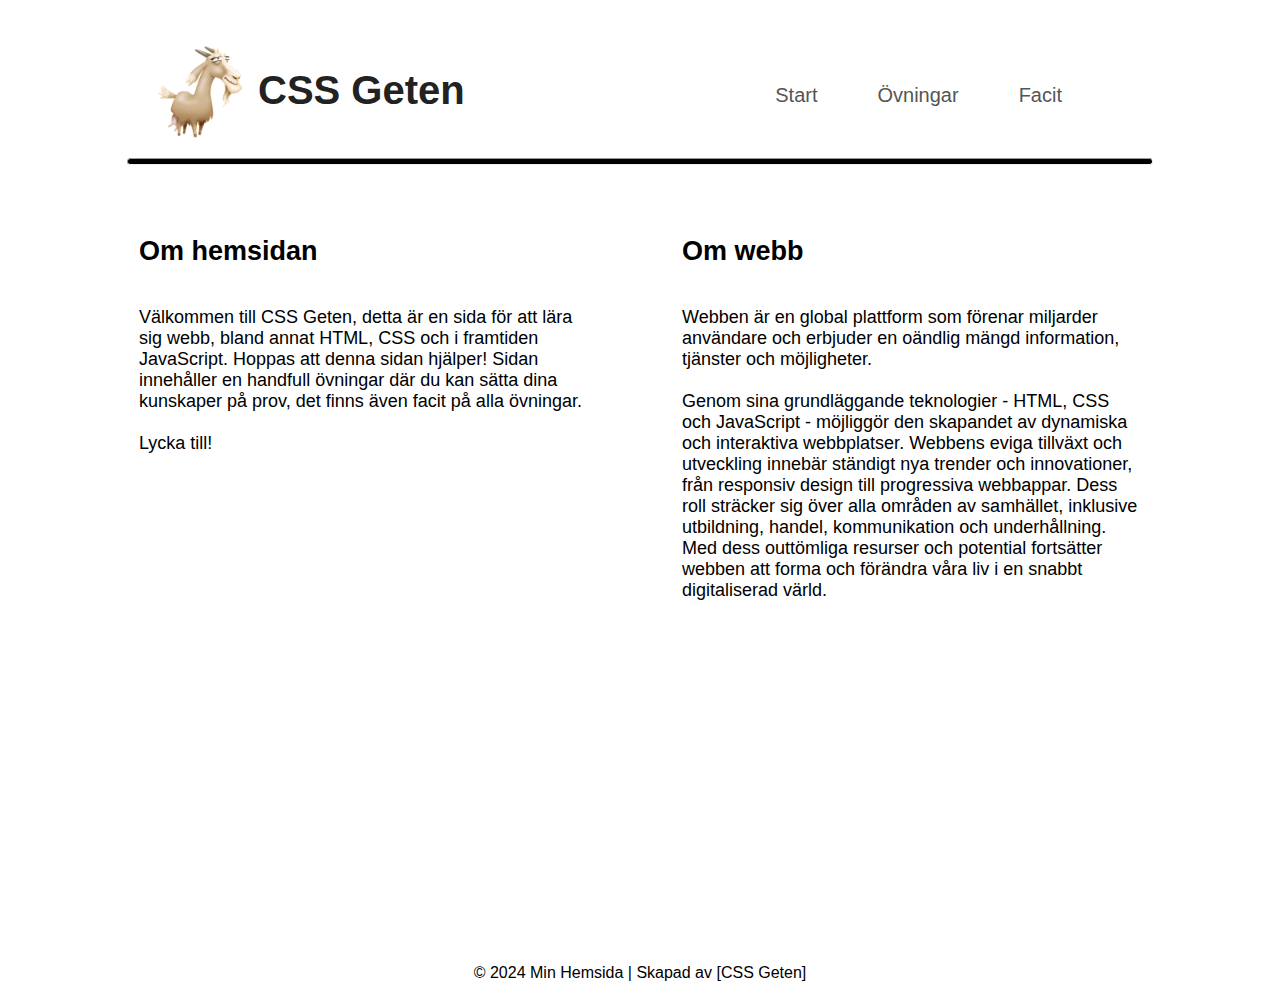
<file: index.html>
<!DOCTYPE html>
<html>
<head>
	<meta charset="utf-8">
	<meta name="viewport" content="width=device-width, initial-scale=1">
	<title>CSS Geten</title>
	<link rel="stylesheet" type="text/css" href="grunder.css">
	<script type="text/javascript" src=""></script>

<style type="text/css">
	
	.text {
      padding: 20px;
      font-size: 18px;
      width: 85%;
      align-items: center;
      text-align: left;
    }
    .text p, h2 {
      margin: 40px;
    }

</style>

</head>
<body>
<center>
    <nav>
      <div>
        <img src="Bilder/logo.png" alt="Logo">
        <h1>CSS Geten</h1>
      </div>
      <div>
        <a href="index.html">Start</a>
        <a href="övningar.html">Övningar</a>
        <a href="facit.html">Facit</a>
        <a href=".html"></a>
      </div>
    </nav>
</center>

    <hr id="line">

<center>
	<div class="text">
        <table>
            <tr>
                
                <td width="50%" style="vertical-align: top;">
                    
                    <h2>Om hemsidan</h2>
                    <p>
                        Välkommen till CSS Geten, detta är en sida för att lära sig webb, bland annat HTML, CSS och i framtiden JavaScript. Hoppas att denna sidan hjälper!
                        Sidan innehåller en handfull övningar där du kan sätta dina kunskaper på prov, det finns även facit på alla övningar.
                        <br><br>
                        Lycka till!                                    
                    </p>
                </td>
                <td width="50%" style="vertical-align: top;">

                    <h2>Om webb</h2>
                    <p>
                        Webben är en global plattform som förenar miljarder användare och erbjuder en oändlig mängd information, tjänster och möjligheter. 
                        <br><br>
                        Genom sina grundläggande teknologier - HTML, CSS och JavaScript - möjliggör den skapandet av dynamiska och interaktiva webbplatser. Webbens eviga tillväxt och utveckling innebär ständigt nya trender och innovationer, från responsiv design till progressiva webbappar. Dess roll sträcker sig över alla områden av samhället, inklusive utbildning, handel, kommunikation och underhållning. Med dess outtömliga resurser och potential fortsätter webben att forma och förändra våra liv i en snabbt digitaliserad värld.
                    </p>
                </td>
            </tr>
        </table>
	</div>

<p style="margin-top: 300px;">© 2024 Min Hemsida | Skapad av [CSS Geten]</p>

</center>


</body>
</html>
</file>
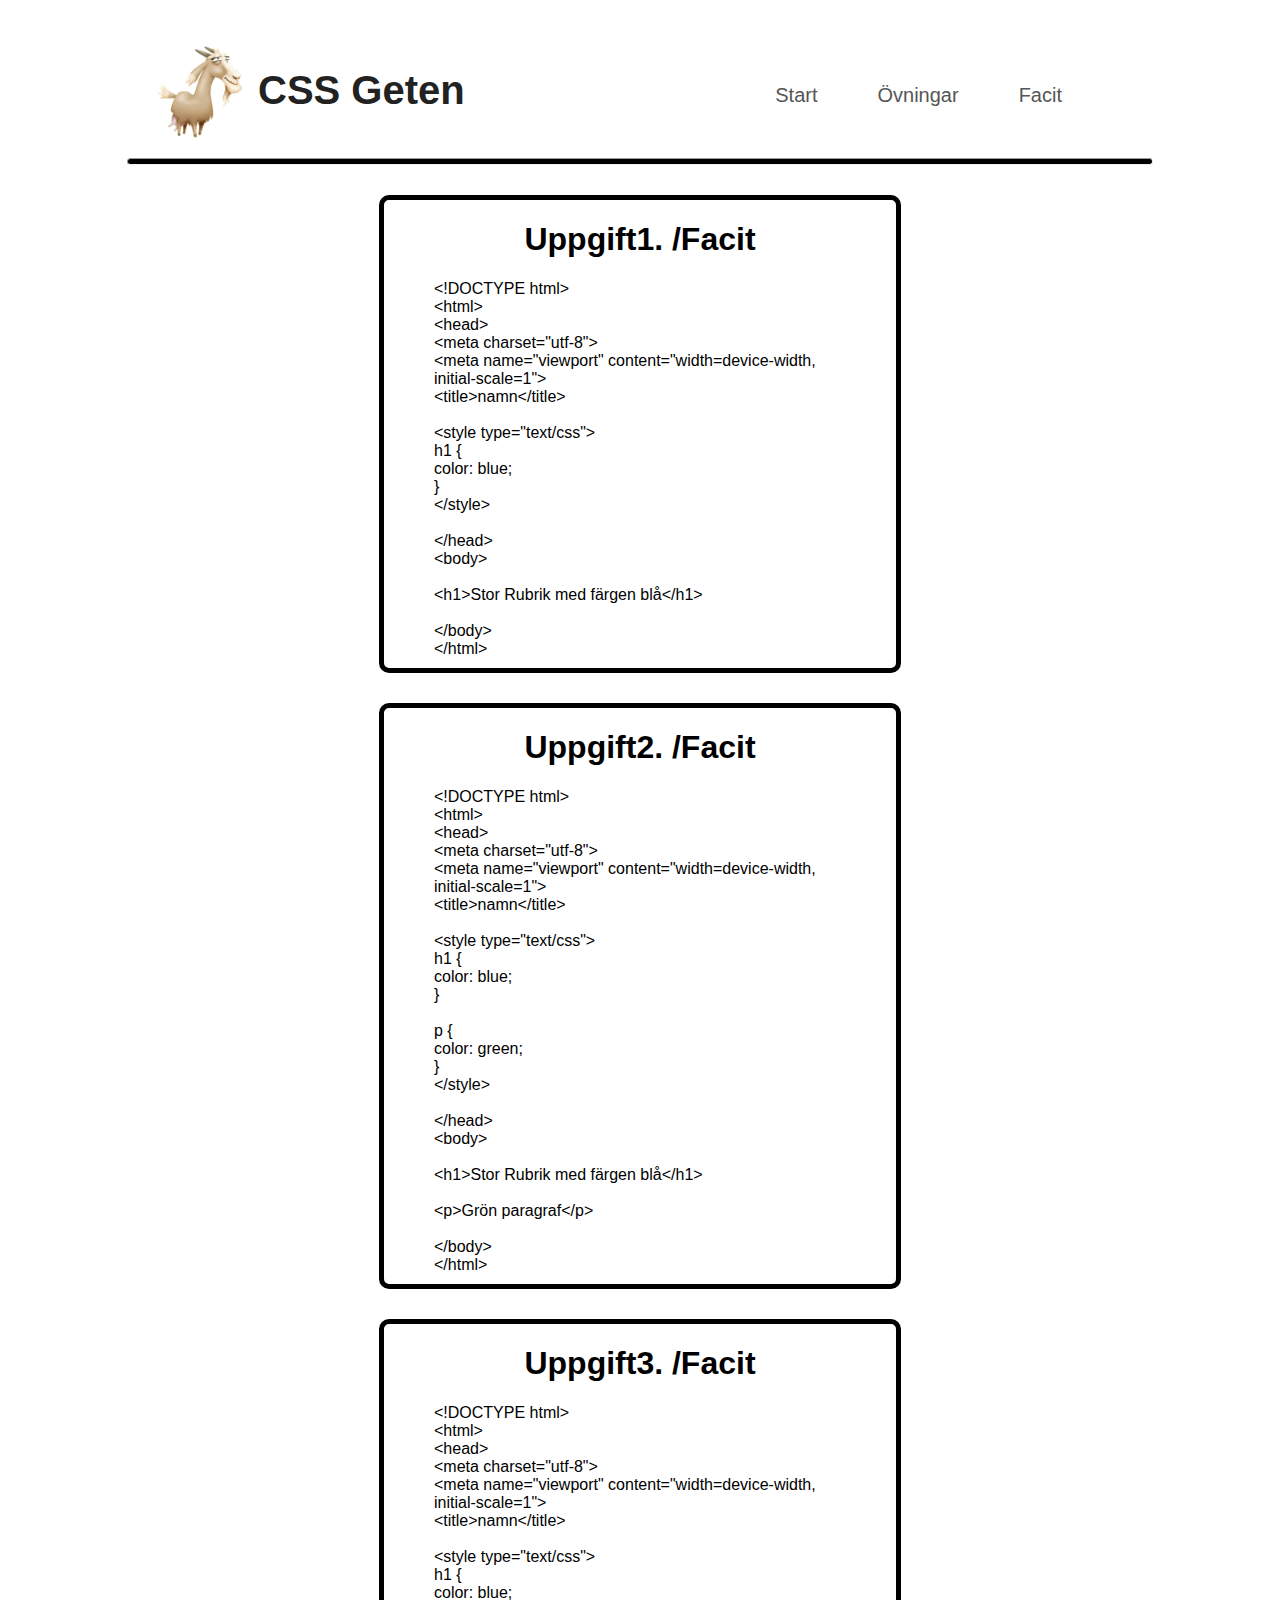
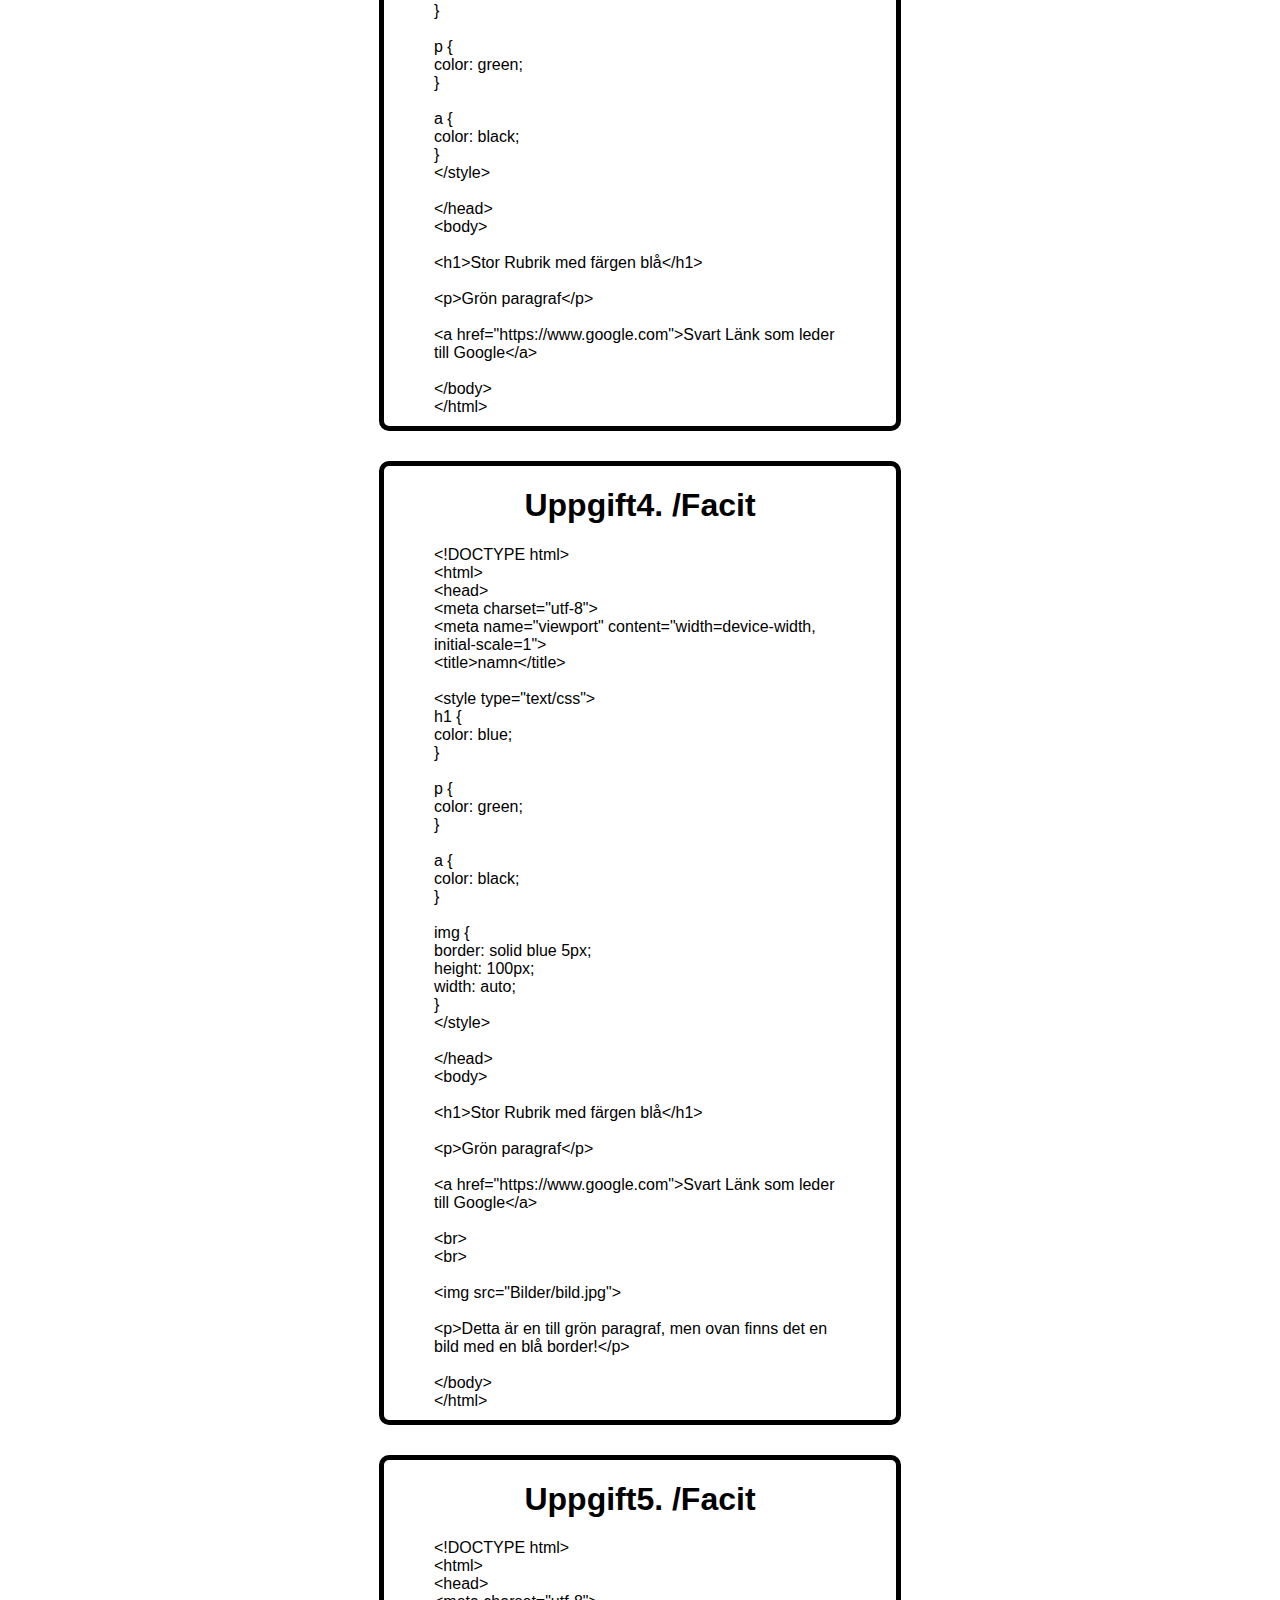
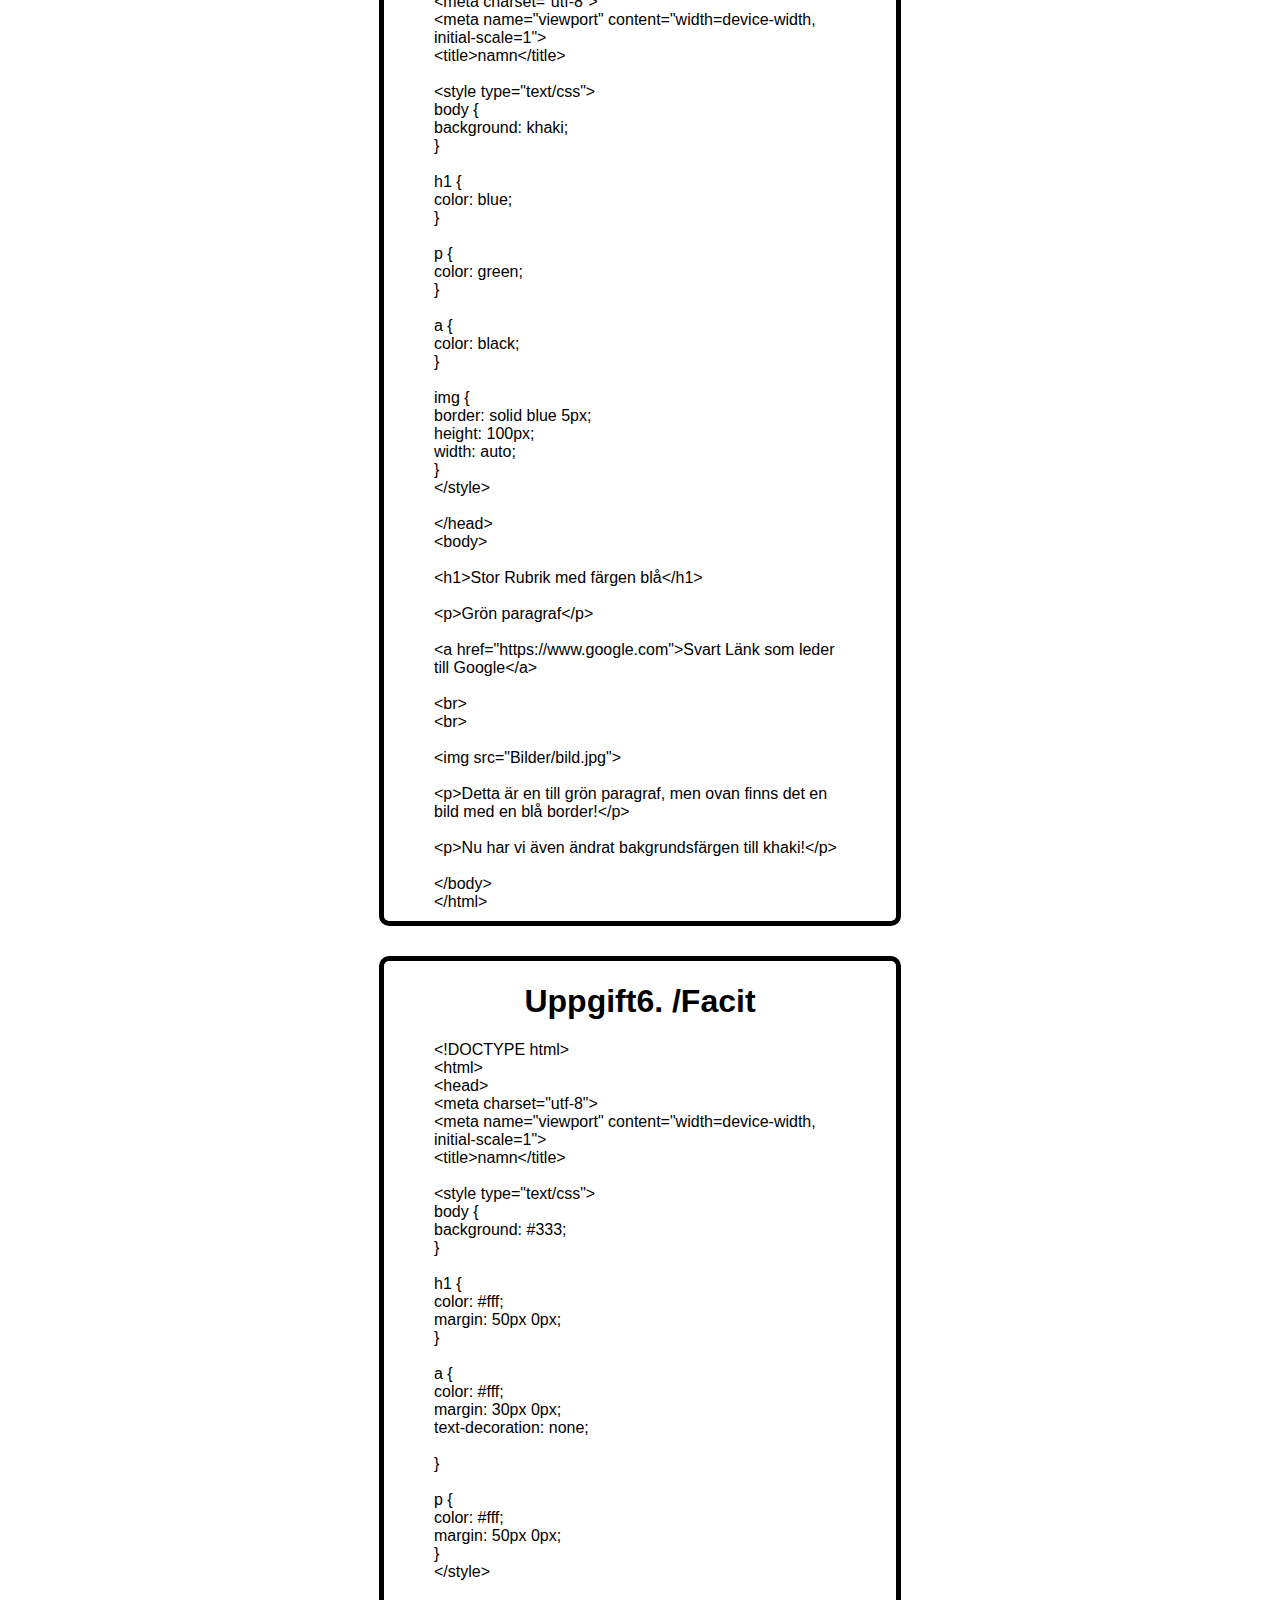
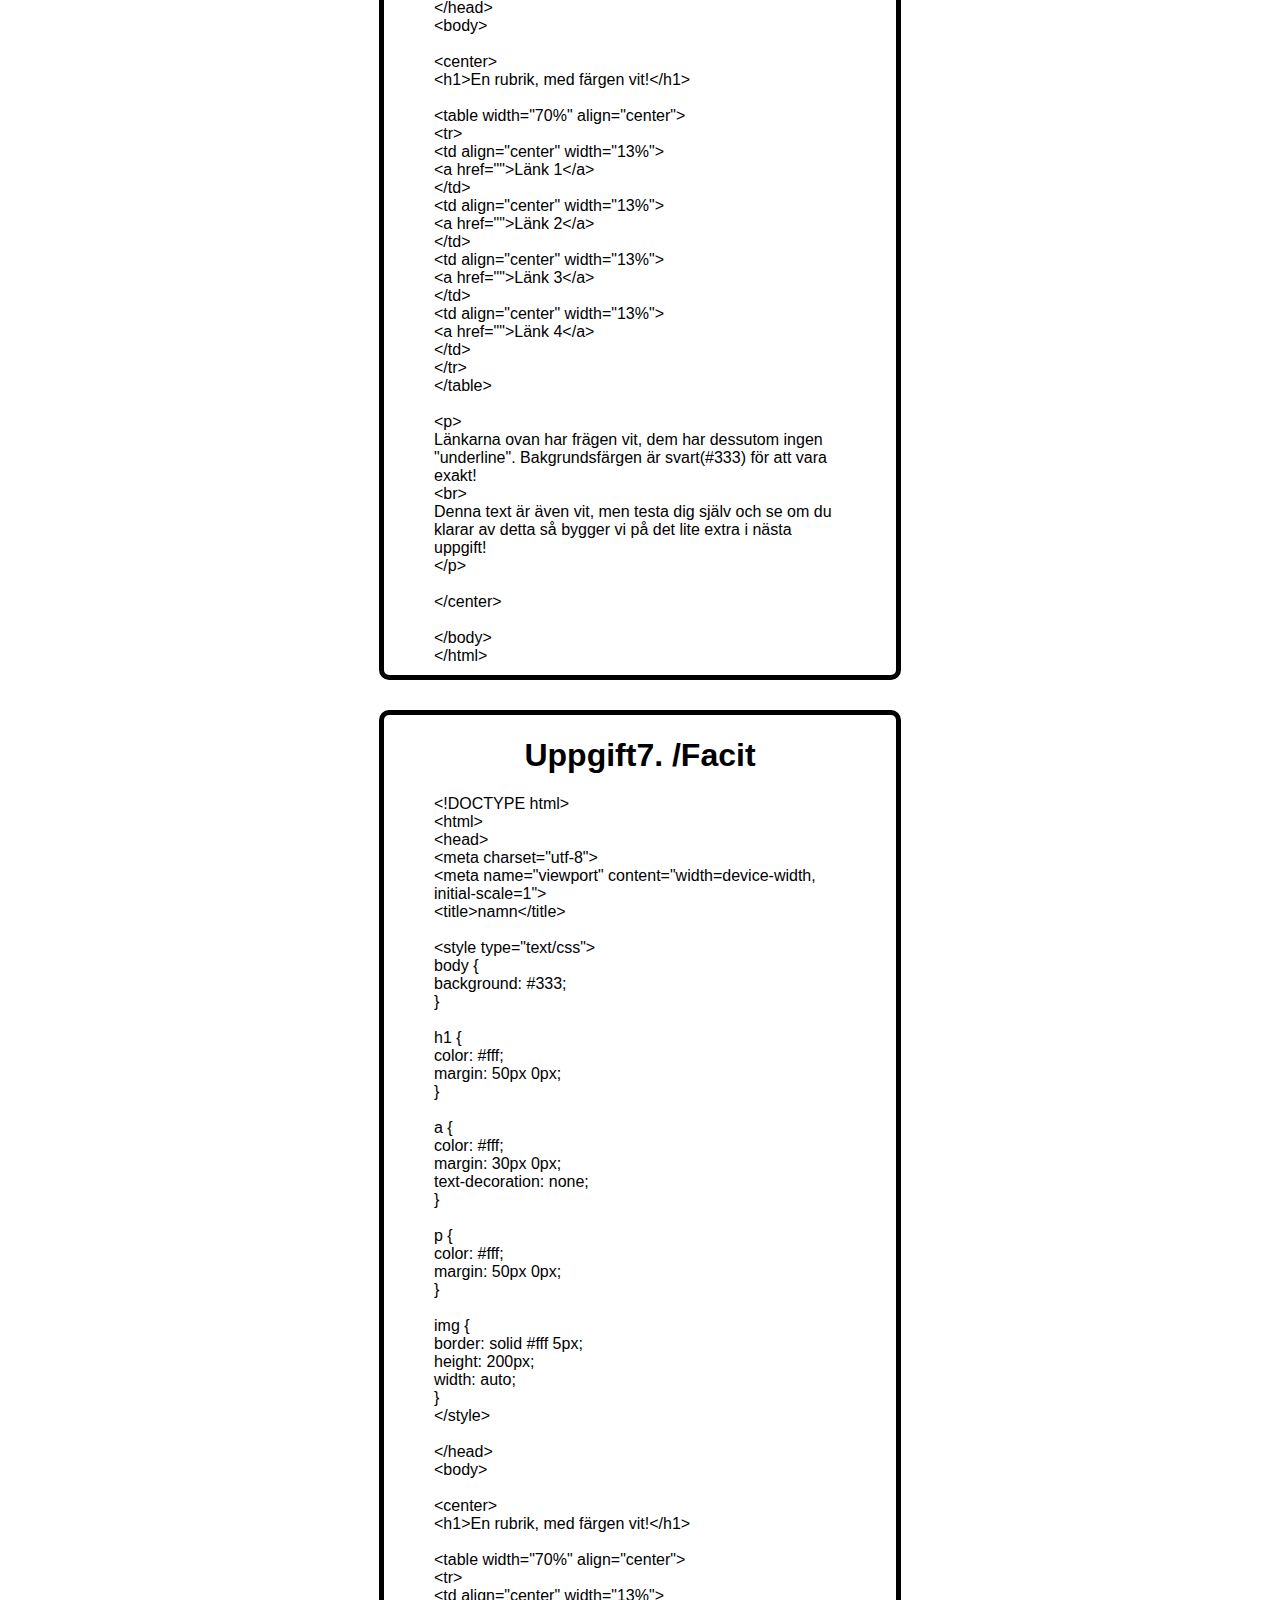
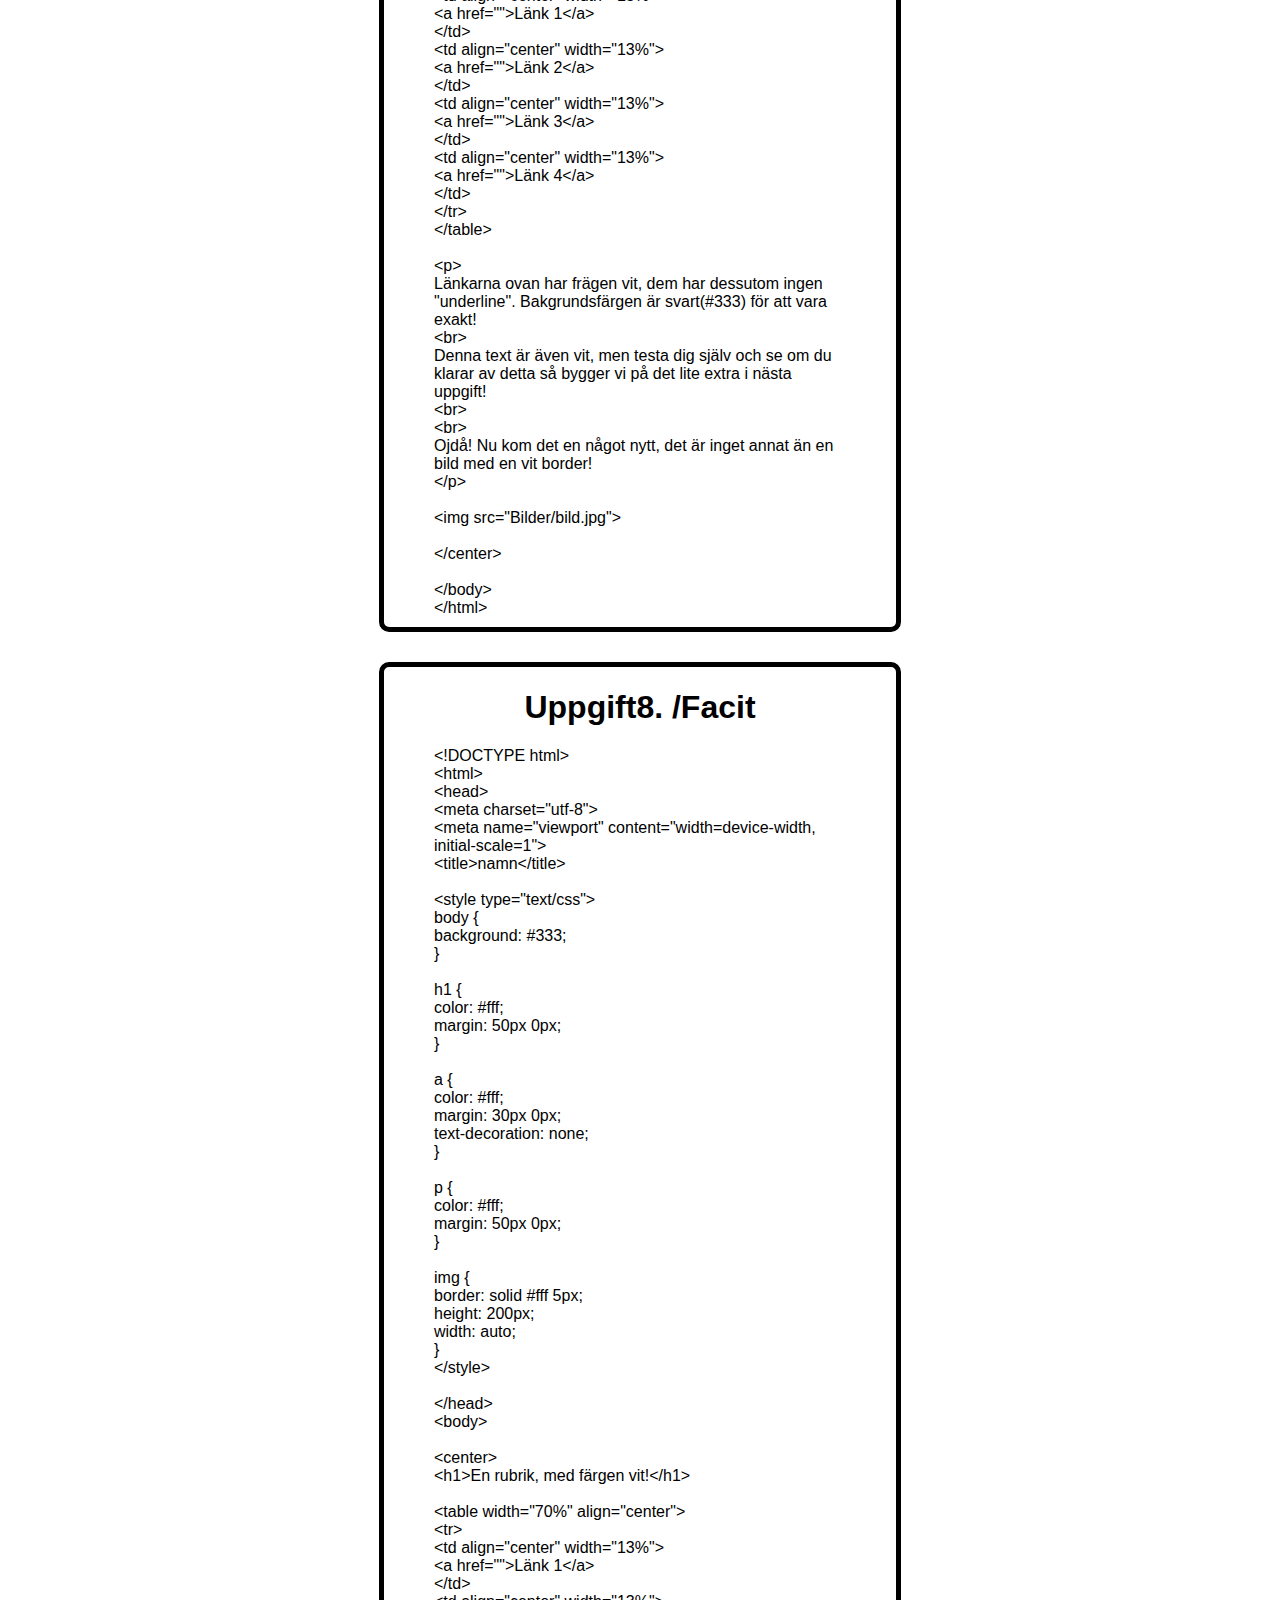
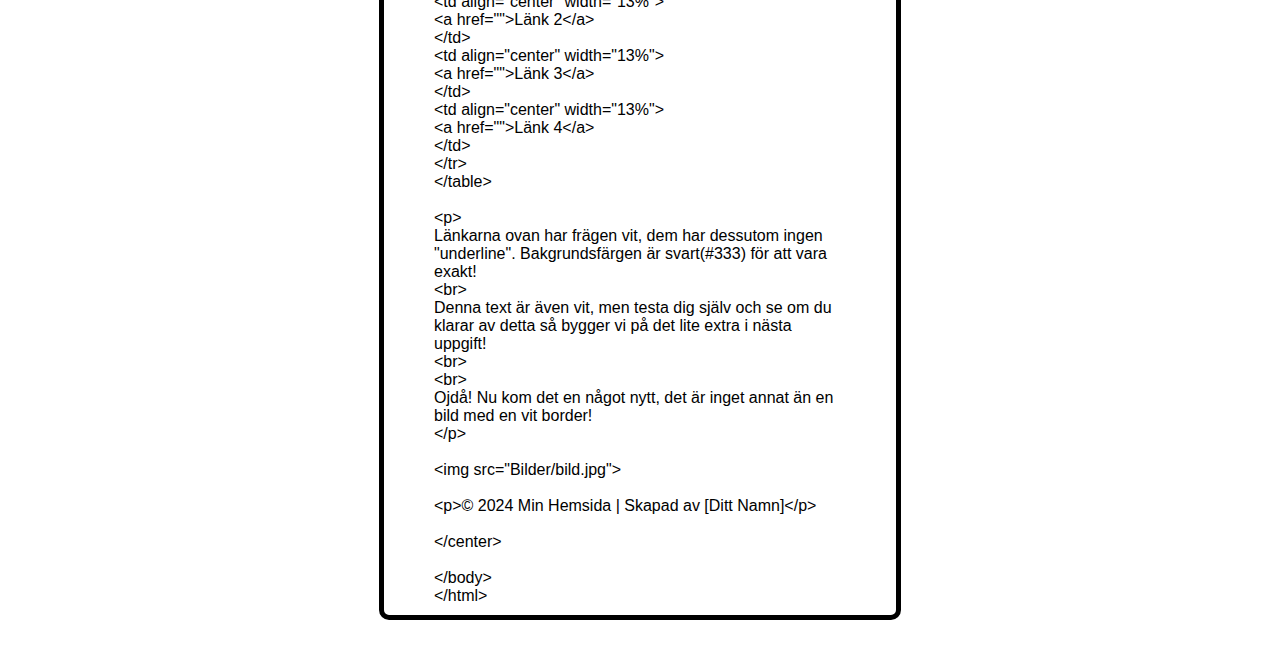
<file: facit.html>
<!DOCTYPE html>
<html>
<head>
	<meta charset="utf-8">
	<meta name="viewport" content="width=device-width, initial-scale=1">
	<title>CSS Geten</title>
	<link rel="stylesheet" type="text/css" href="grunder.css">
	<script type="text/javascript" src=""></script>

<style type="text/css">
	
    .content {
      border: solid black 5px;
      border-radius: 10px;
      width: 40%;
      align-items: center;
      text-align: left;
      margin: 30px 0px;
    }

    .content h1 {
      text-align: center;
    }

    .content p {
      margin: 10px 50px;
    }

</style>

</head>
<body>
<center>
    <nav>
      <div>
        <img src="Bilder/logo.png" alt="Logo">
        <h1>CSS Geten</h1>
      </div>
      <div>
        <a href="index.html">Start</a>
        <a href="övningar.html">Övningar</a>
        <a href="facit.html">Facit</a>
        <a href=".html"></a>
      </div>
    </nav>
</center>

    <hr id="line">

<center>
<div class="content">
  
  <h1>
    Uppgift1. /Facit
  </h1>

  <p>
    
  &lt;!DOCTYPE html&gt;<br>
    &lt;html&gt;<br>
    &lt;head&gt;<br>
      &lt;meta charset="utf-8"&gt;<br>
      &lt;meta name="viewport" content="width=device-width, initial-scale=1"&gt;<br>
      &lt;title&gt;namn&lt;/title&gt;<br>
<br>
      &lt;style type="text/css"&gt;<br>
        h1 {<br>
          color: blue;<br>
        }<br>
      &lt;/style&gt;<br>
<br>
    &lt;/head&gt;<br>
    &lt;body&gt;<br>
<br>
    &lt;h1&gt;Stor Rubrik med färgen blå&lt;/h1&gt;<br>
<br>
    &lt;/body&gt;<br>
    &lt;/html&gt;

  </p>

  </div>
</center>

<center>
  <div class="content">
  
    <h1>
      Uppgift2. /Facit
    </h1>

    <p>
      
&lt;!DOCTYPE html&gt;<br>
  &lt;html&gt;<br>
  &lt;head&gt;<br>
    &lt;meta charset="utf-8"&gt;<br>
    &lt;meta name="viewport" content="width=device-width, initial-scale=1"&gt;<br>
    &lt;title&gt;namn&lt;/title&gt;<br>
<br>
    &lt;style type="text/css"&gt;<br>
      h1 {<br>
        color: blue;<br>
      }<br>
<br>
      p {<br>
        color: green;<br>
      }<br>
    &lt;/style&gt;<br>
<br>
  &lt;/head&gt;<br>
  &lt;body&gt;<br>
<br>
  &lt;h1&gt;Stor Rubrik med färgen blå&lt;/h1&gt;<br>
<br>
  &lt;p&gt;Grön paragraf&lt;/p&gt;<br>
<br>
  &lt;/body&gt;<br>
  &lt;/html&gt;

    </p>

  </div>
</center>

<center>
  <div class="content">
  
    <h1>
      Uppgift3. /Facit
    </h1>

    <p>
      
&lt;!DOCTYPE html&gt;<br>
  &lt;html&gt;<br>
  &lt;head&gt;<br>
    &lt;meta charset="utf-8"&gt;<br>
    &lt;meta name="viewport" content="width=device-width, initial-scale=1"&gt;<br>
    &lt;title&gt;namn&lt;/title&gt;<br>
<br>
    &lt;style type="text/css"&gt;<br>
      h1 {<br>
        color: blue;<br>
      }<br>
<br>
      p {<br>
        color: green;<br>
      }<br>
<br>
      a {<br>
        color: black;<br>
      }<br>
    &lt;/style&gt;<br>
<br>
  &lt;/head&gt;<br>
  &lt;body&gt;<br>
<br>
  &lt;h1&gt;Stor Rubrik med färgen blå&lt;/h1&gt;<br>
<br>
  &lt;p&gt;Grön paragraf&lt;/p&gt;<br>
<br>
  &lt;a href="https://www.google.com"&gt;Svart Länk som leder till Google&lt;/a&gt;<br>
<br>
  &lt;/body&gt;<br>
  &lt;/html&gt;

    </p>

  </div>
</center>

<center>
  <div class="content">
  
    <h1>
      Uppgift4. /Facit
    </h1>

    <p>
      
&lt;!DOCTYPE html&gt;<br>
  &lt;html&gt;<br>
  &lt;head&gt;<br>
    &lt;meta charset="utf-8"&gt;<br>
    &lt;meta name="viewport" content="width=device-width, initial-scale=1"&gt;<br>
    &lt;title&gt;namn&lt;/title&gt;<br>
<br>
    &lt;style type="text/css"&gt;<br>
      h1 {<br>
        color: blue;<br>
      }<br>
<br>
      p {<br>
        color: green;<br>
      }<br>
<br>
      a {<br>
        color: black;<br>
      }<br>
<br>
      img {<br>
        border: solid blue 5px;<br>
        height: 100px;<br>
        width: auto;<br>
      }<br>
    &lt;/style&gt;<br>
<br>
  &lt;/head&gt;<br>
  &lt;body&gt;<br>
<br>
  &lt;h1&gt;Stor Rubrik med färgen blå&lt;/h1&gt;<br>
<br>
  &lt;p&gt;Grön paragraf&lt;/p&gt;<br>
<br>
  &lt;a href="https://www.google.com"&gt;Svart Länk som leder till Google&lt;/a&gt;<br>
<br>
  &lt;br&gt;<br>
  &lt;br&gt;<br>
<br>
  &lt;img src="Bilder/bild.jpg"&gt;<br>
<br>
  &lt;p&gt;Detta är en till grön paragraf, men ovan finns det en bild med en blå border!&lt;/p&gt;<br>
<br>
  &lt;/body&gt;<br>
  &lt;/html&gt;

    </p>

  </div>
</center>

<center>
  <div class="content">
  
    <h1>
      Uppgift5. /Facit
    </h1>

    <p>
      
&lt;!DOCTYPE html&gt;<br>
  &lt;html&gt;<br>
  &lt;head&gt;<br>
    &lt;meta charset="utf-8"&gt;<br>
    &lt;meta name="viewport" content="width=device-width, initial-scale=1"&gt;<br>
    &lt;title&gt;namn&lt;/title&gt;<br>
<br>
    &lt;style type="text/css"&gt;<br>
      body {<br>
        background: khaki;<br>
      }<br>
<br>
      h1 {<br>
        color: blue;<br>
      }<br>
<br>
      p {<br>
        color: green;<br>
      }<br>
<br>
      a {<br>
        color: black;<br>
      }<br>
<br>
      img {<br>
        border: solid blue 5px;<br>
        height: 100px;<br>
        width: auto;<br>
      }<br>
    &lt;/style&gt;<br>
<br>
  &lt;/head&gt;<br>
  &lt;body&gt;<br>
<br>
  &lt;h1&gt;Stor Rubrik med färgen blå&lt;/h1&gt;<br>
<br>
  &lt;p&gt;Grön paragraf&lt;/p&gt;<br>
<br>
  &lt;a href="https://www.google.com"&gt;Svart Länk som leder till Google&lt;/a&gt;<br>
<br>
  &lt;br&gt;<br>
  &lt;br&gt;<br>
<br>
  &lt;img src="Bilder/bild.jpg"&gt;<br>
<br>
  &lt;p&gt;Detta är en till grön paragraf, men ovan finns det en bild med en blå border!&lt;/p&gt;<br>
<br>
  &lt;p&gt;Nu har vi även ändrat bakgrundsfärgen till khaki!&lt;/p&gt;<br>
<br>
  &lt;/body&gt;<br>
  &lt;/html&gt;

    </p>

  </div>
</center>

<center>
  <div class="content">
  
    <h1>
      Uppgift6. /Facit
    </h1>

    <p>
      
&lt;!DOCTYPE html&gt;<br>
  &lt;html&gt;<br>
  &lt;head&gt;<br>
    &lt;meta charset="utf-8"&gt;<br>
    &lt;meta name="viewport" content="width=device-width, initial-scale=1"&gt;<br>
    &lt;title&gt;namn&lt;/title&gt;<br>
<br>
    &lt;style type="text/css"&gt;<br>
      body {<br>
        background: #333;<br>
      }<br>
<br>
      h1 {<br>
        color: #fff;<br>
        margin: 50px 0px;<br>
      }<br>
<br>
      a {<br>
        color: #fff;<br>
        margin: 30px 0px;<br>
        text-decoration: none;<br> <br>
      }<br>
<br>
      p {<br>
        color: #fff;<br>
        margin: 50px 0px;<br>
      }<br>
    &lt;/style&gt;<br>
<br>
  &lt;/head&gt;<br>
  &lt;body&gt;<br>
<br>
  &lt;center&gt;<br>
    &lt;h1&gt;En rubrik, med färgen vit!&lt;/h1&gt;<br>
<br>
    &lt;table width="70%" align="center"&gt;<br>
      &lt;tr&gt;<br>
        &lt;td align="center" width="13%"&gt; <br>
          &lt;a href=""&gt;Länk 1&lt;/a&gt;<br>
        &lt;/td&gt;<br>
        &lt;td align="center" width="13%"&gt; <br>
          &lt;a href=""&gt;Länk 2&lt;/a&gt;<br>
        &lt;/td&gt;<br>
        &lt;td align="center" width="13%"&gt; <br>
          &lt;a href=""&gt;Länk 3&lt;/a&gt;<br>
        &lt;/td&gt;<br>
        &lt;td align="center" width="13%"&gt; <br>
          &lt;a href=""&gt;Länk 4&lt;/a&gt;<br>
        &lt;/td&gt;<br>
      &lt;/tr&gt;<br>
    &lt;/table&gt;<br>
<br>
    &lt;p&gt;<br>
      Länkarna ovan har frägen vit, dem har dessutom ingen "underline". Bakgrundsfärgen är svart(#333) för att vara exakt!<br>
      &lt;br&gt;<br>
      Denna text är även vit, men testa dig själv och se om du klarar av detta så bygger vi på det lite extra i nästa uppgift!<br>
    &lt;/p&gt;<br>
<br>
  &lt;/center&gt;<br>
<br>
  &lt;/body&gt;<br>
  &lt;/html&gt;<br>

    </p>

  </div>
</center>

<center>
  <div class="content">
  
    <h1>
      Uppgift7. /Facit
    </h1>

    <p>
      
&lt;!DOCTYPE html&gt;<br>
  &lt;html&gt;<br>
  &lt;head&gt;<br>
    &lt;meta charset="utf-8"&gt;<br>
    &lt;meta name="viewport" content="width=device-width, initial-scale=1"&gt;<br>
    &lt;title&gt;namn&lt;/title&gt;<br>
<br>
    &lt;style type="text/css"&gt;<br>
      body {<br>
        background: #333;<br>
      }<br>
<br>
      h1 {<br>
        color: #fff;<br>
        margin: 50px 0px;<br>
      }<br>
<br>
      a {<br>
        color: #fff;<br>
        margin: 30px 0px;<br>
        text-decoration: none;<br>
      }<br>
<br>
      p {<br>
        color: #fff;<br>
        margin: 50px 0px;<br>
      }<br>
<br>
      img {<br>
        border: solid #fff 5px;<br>
        height: 200px;<br>
        width: auto;<br>
      }<br>
    &lt;/style&gt;<br>
<br>
  &lt;/head&gt;<br>
  &lt;body&gt;<br>
<br>
  &lt;center&gt;<br>
    &lt;h1&gt;En rubrik, med färgen vit!&lt;/h1&gt;<br>
<br>
    &lt;table width="70%" align="center"&gt;<br>
      &lt;tr&gt;<br>
        &lt;td align="center" width="13%"&gt; <br>
          &lt;a href=""&gt;Länk 1&lt;/a&gt;<br>
        &lt;/td&gt;<br>
        &lt;td align="center" width="13%"&gt; <br>
          &lt;a href=""&gt;Länk 2&lt;/a&gt;<br>
        &lt;/td&gt;<br>
        &lt;td align="center" width="13%"&gt; <br>
          &lt;a href=""&gt;Länk 3&lt;/a&gt;<br>
        &lt;/td&gt;<br>
        &lt;td align="center" width="13%"&gt; <br>
          &lt;a href=""&gt;Länk 4&lt;/a&gt;<br>
        &lt;/td&gt;<br>
      &lt;/tr&gt;<br>
    &lt;/table&gt;<br>
<br>
    &lt;p&gt;<br>
      Länkarna ovan har frägen vit, dem har dessutom ingen "underline". Bakgrundsfärgen är svart(#333) för att vara exakt!<br>
      &lt;br&gt;<br>
      Denna text är även vit, men testa dig själv och se om du klarar av detta så bygger vi på det lite extra i nästa uppgift!<br>
      &lt;br&gt;<br>
      &lt;br&gt;<br>
      Ojdå! Nu kom det en något nytt, det är inget annat än en bild med en vit border!<br>
    &lt;/p&gt;<br>
<br>
    &lt;img src="Bilder/bild.jpg"&gt;<br>
<br>
  &lt;/center&gt;<br>
<br>
  &lt;/body&gt;<br>
  &lt;/html&gt;<br>

    </p>

  </div>
</center>

<center>
  <div class="content">
  
    <h1>
      Uppgift8. /Facit
    </h1>

    <p>
      
&lt;!DOCTYPE html&gt;<br>
  &lt;html&gt;<br>
  &lt;head&gt;<br>
    &lt;meta charset="utf-8"&gt;<br>
    &lt;meta name="viewport" content="width=device-width, initial-scale=1"&gt;<br>
    &lt;title&gt;namn&lt;/title&gt;<br>
<br>
    &lt;style type="text/css"&gt;<br>
      body {<br>
        background: #333;<br>
      }<br>
<br>
      h1 {<br>
        color: #fff;<br>
        margin: 50px 0px;<br>
      }<br>
<br>
      a {<br>
        color: #fff;<br>
        margin: 30px 0px;<br>
        text-decoration: none;<br>
      }<br>
<br>
      p {<br>
        color: #fff;<br>
        margin: 50px 0px;<br>
      }<br>
<br>
      img {<br>
        border: solid #fff 5px;<br>
        height: 200px;<br>
        width: auto;<br>
      }<br>
    &lt;/style&gt;<br>
<br>
  &lt;/head&gt;<br>
  &lt;body&gt;<br>
<br>
  &lt;center&gt;<br>
    &lt;h1&gt;En rubrik, med färgen vit!&lt;/h1&gt;<br>
<br>
    &lt;table width="70%" align="center"&gt;<br>
      &lt;tr&gt;<br>
        &lt;td align="center" width="13%"&gt; <br>
          &lt;a href=""&gt;Länk 1&lt;/a&gt;<br>
        &lt;/td&gt;<br>
        &lt;td align="center" width="13%"&gt; <br>
          &lt;a href=""&gt;Länk 2&lt;/a&gt;<br>
        &lt;/td&gt;<br>
        &lt;td align="center" width="13%"&gt; <br>
          &lt;a href=""&gt;Länk 3&lt;/a&gt;<br>
        &lt;/td&gt;<br>
        &lt;td align="center" width="13%"&gt; <br>
          &lt;a href=""&gt;Länk 4&lt;/a&gt;<br>
        &lt;/td&gt;<br>
      &lt;/tr&gt;<br>
    &lt;/table&gt;<br>
<br>
    &lt;p&gt;<br>
      Länkarna ovan har frägen vit, dem har dessutom ingen "underline". Bakgrundsfärgen är svart(#333) för att vara exakt!<br>
      &lt;br&gt;<br>
      Denna text är även vit, men testa dig själv och se om du klarar av detta så bygger vi på det lite extra i nästa uppgift!<br>
      &lt;br&gt;<br>
      &lt;br&gt;<br>
      Ojdå! Nu kom det en något nytt, det är inget annat än en bild med en vit border!<br>
    &lt;/p&gt;<br>
<br>
    &lt;img src="Bilder/bild.jpg"&gt;<br>
<br>
        &lt;p&gt;© 2024 Min Hemsida | Skapad av [Ditt Namn]&lt;/p&gt;<br>
<br>
  &lt;/center&gt;<br>
<br>
  &lt;/body&gt;<br>
  &lt;/html&gt;<br>

    </p>

  </div>
</center>


</body>
</html>
</file>
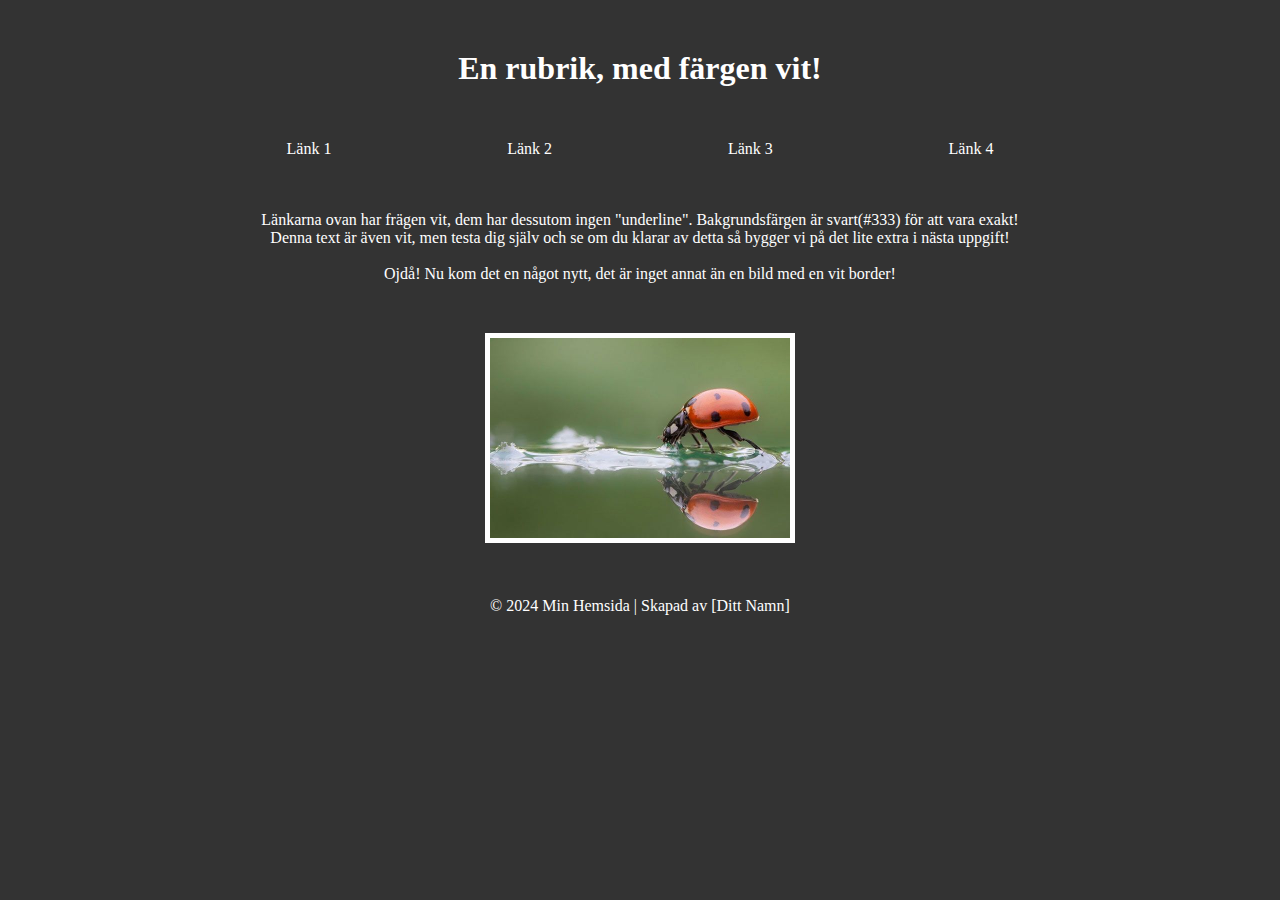
<file: test.html>
<!DOCTYPE html>
<html>
<head>
	<meta charset="utf-8">
	<meta name="viewport" content="width=device-width, initial-scale=1">
	<title>namn</title>

	<style type="text/css">

		body {
			background: #333;
		}
		
		h1 {
			color: #fff;
			margin: 50px 0px;
		}

		a {
			color: #fff;
			margin: 30px 0px;
			text-decoration: none;
		}

		p {
			color: #fff;
			margin: 50px 0px;
		}

		img {
			border: solid #fff 5px;
			height: 200px;
			width: auto;
		}

	</style>

</head>
<body>

<center>
	<h1>En rubrik, med färgen vit!</h1>

	<table width="70%" align="center">
		<tr>
			<td align="center" width="13%"> 
				<a href="">Länk 1</a>
			</td>
			<td align="center" width="13%"> 
				<a href="">Länk 2</a>
			</td>
			<td align="center" width="13%"> 
				<a href="">Länk 3</a>
			</td>
			<td align="center" width="13%"> 
				<a href="">Länk 4</a>
			</td>
		</tr>
	</table>

	<p>

		Länkarna ovan har frägen vit, dem har dessutom ingen "underline". Bakgrundsfärgen är svart(#333) för att vara exakt!
		<br>
		Denna text är även vit, men testa dig själv och se om du klarar av detta så bygger vi på det lite extra i nästa uppgift!
		<br>
		<br>
		Ojdå! Nu kom det en något nytt, det är inget annat än en bild med en vit border!

	</p>

	<img src="Bilder/bild.jpg">

        <p>© 2024 Min Hemsida | Skapad av [Ditt Namn]</p>

</center>

</body>
</html>
</file>
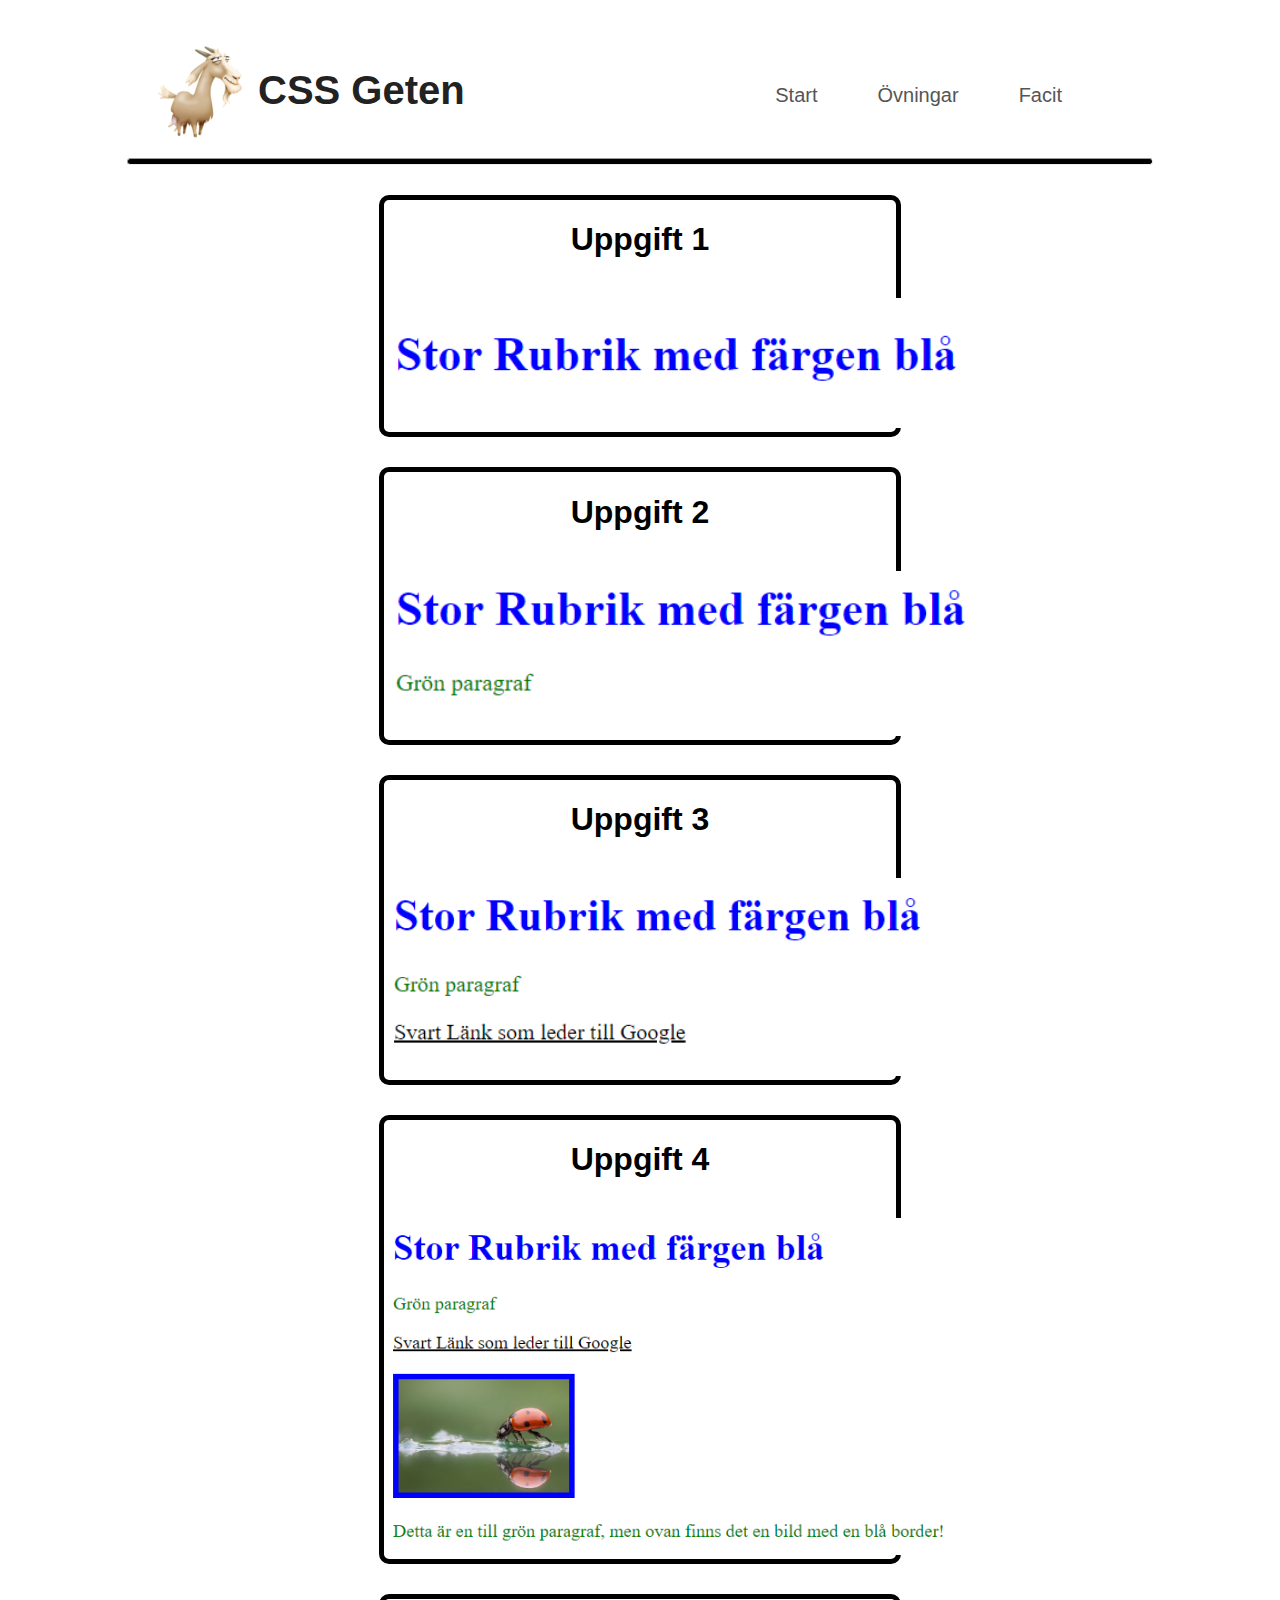
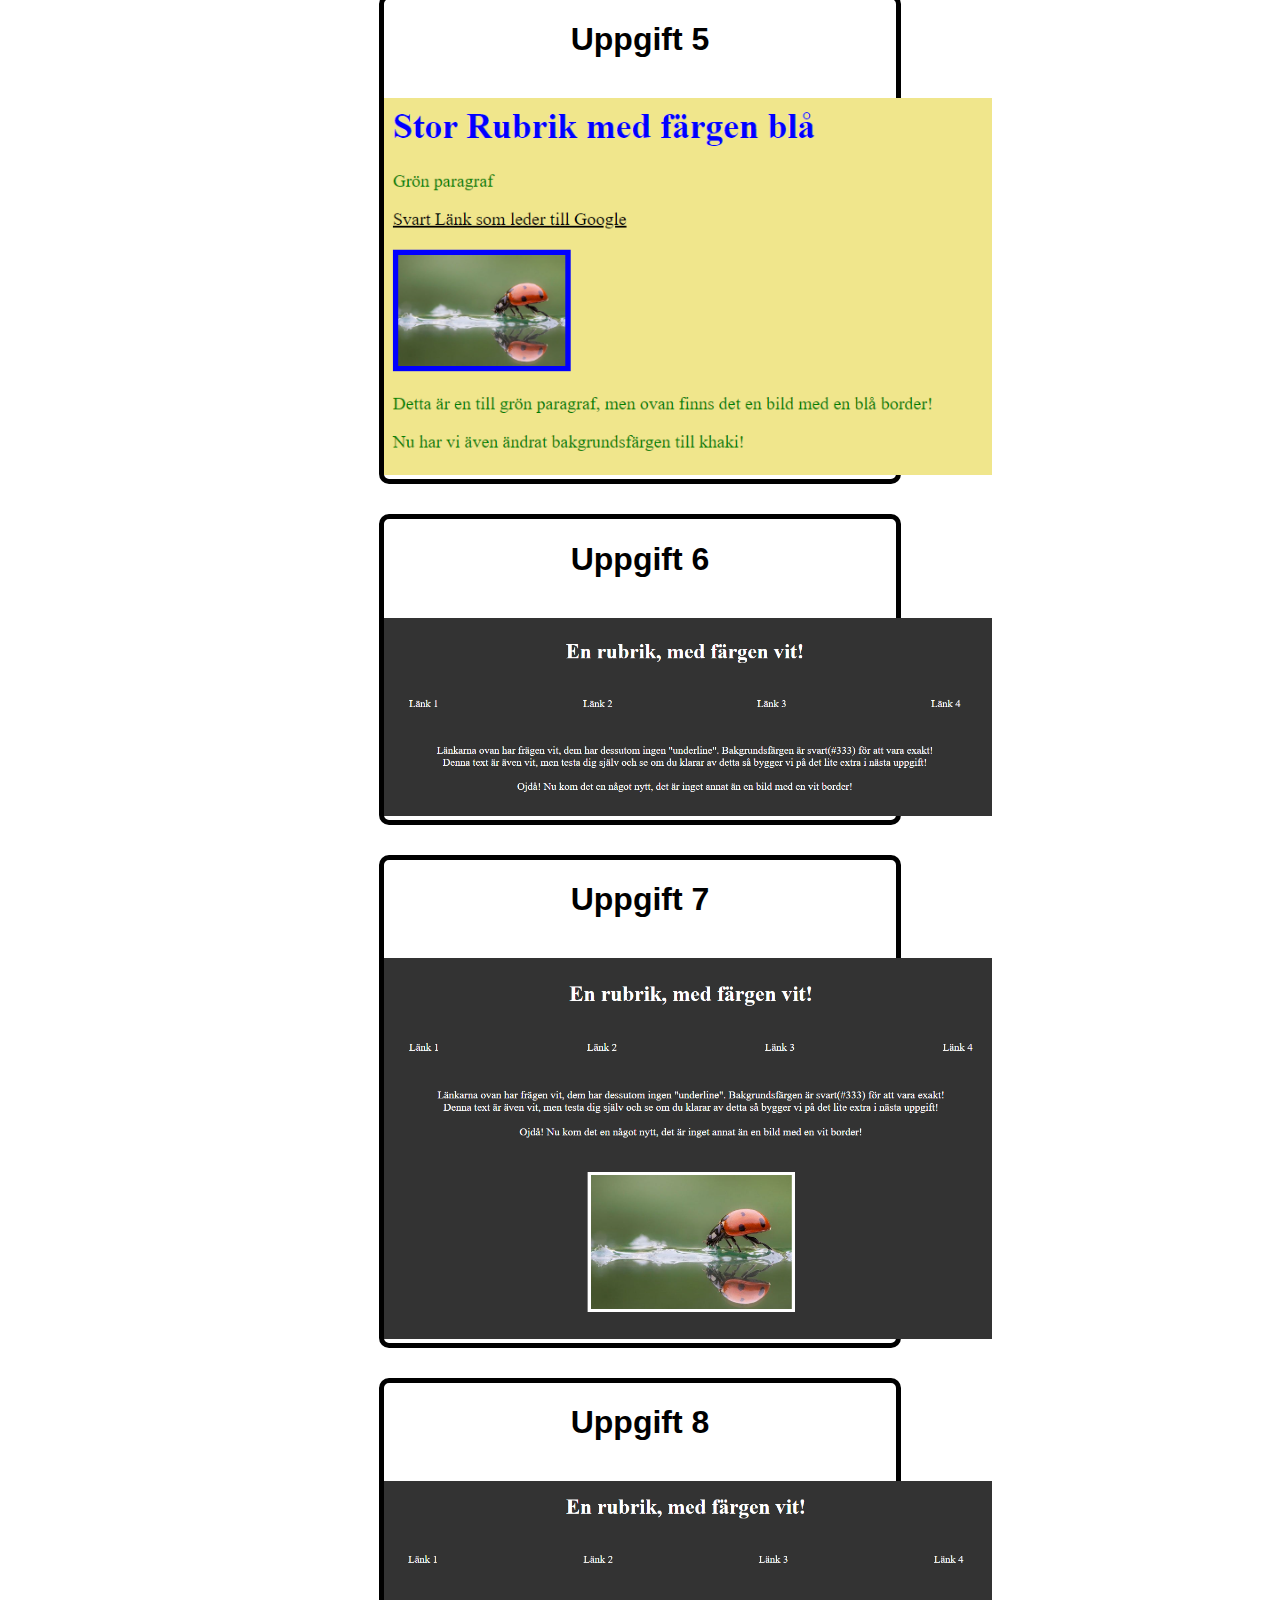
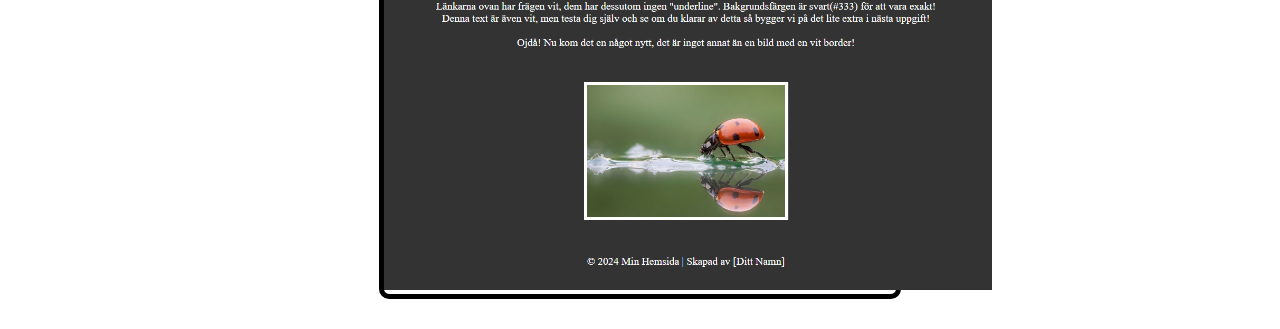
<file: övningar.html>
<!DOCTYPE html>
<html>
<head>
	<meta charset="utf-8">
	<meta name="viewport" content="width=device-width, initial-scale=1">
	<title>CSS Geten</title>
	<link rel="stylesheet" type="text/css" href="grunder.css">
	<script type="text/javascript" src=""></script>

<style type="text/css">
	
    .content {
      border: solid black 5px;
      border-radius: 10px;
      width: 40%;
      align-items: center;
      text-align: left;
      margin-top: 30px;
      margin-bottom: 30px;
    }

    .content h1 {
        text-align: center;
        margin-bottom: 40px;
    }

    img {
        width: 607.5px;
        height: auto;
    }

</style>

</head>
<body>
<center>
    <nav>
      <div>
        <img src="Bilder/logo.png" alt="Logo">
        <h1>CSS Geten</h1>
      </div>
      <div>
        <a href="index.html">Start</a>
        <a href="övningar.html">Övningar</a>
        <a href="facit.html">Facit</a>
        <a href=".html"></a>
      </div>
    </nav>
</center>

    <hr id="line">

<center>
    <div class="content">

        <h1>Uppgift 1</h1>

        <img src="Bilder/1.png">

    </div>
</center>

<center>
    <div class="content">

        <h1>Uppgift 2</h1>

        <img src="Bilder/2.png">

    </div>
</center>

<center>
    <div class="content">

        <h1>Uppgift 3</h1>

        <img src="Bilder/3.png">

    </div>
</center>

<center>
    <div class="content">

        <h1>Uppgift 4</h1>

        <img src="Bilder/4.png">

    </div>
</center>

<center>
    <div class="content">

        <h1>Uppgift 5</h1>

        <img src="Bilder/5.png">

    </div>
</center>

<center>
    <div class="content">

        <h1>Uppgift 6</h1>

        <img src="Bilder/6.png">

    </div>
</center>

<center>
    <div class="content">

        <h1>Uppgift 7</h1>

        <img src="Bilder/7.png">

    </div>
</center>

<center>
    <div class="content">

        <h1>Uppgift 8</h1>

        <img src="Bilder/8.png">

    </div>
</center>

</body>
</html>
</file>
<file: grunder.css>
/* Grund CSS */

body {
  font-family: Arial, sans-serif;
  margin: 0;
  padding: 0;
}

nav {
  background-color: transparent;
  color: #222;
  padding: 10px;
  display: flex;
  justify-content: space-between;
  align-items: center;
  text-align: center;
  width: 80%;
  margin-top: 30px;
  }

nav div {
  display: flex;
  align-items: center;
}

nav h1 {
  font-size: 40px;
  color: #222;
  margin-right: 10px;
}

nav h1 span {
  color: red;
}

nav img {
  width: 100px;
  height: auto;
  margin-right: 10px;
  margin-left: 20px;
}

nav a {
  color: #555;
  text-decoration: none;
  margin: 0 30px;
  font-size: 20px;
  margin-top: 10px;
}

nav a:hover {
  color: #111;
}

#line {
  color: black;
  background-color: black;
  border-radius: 5px;
  height: 5px;
  width: 80%;
}
</file>
